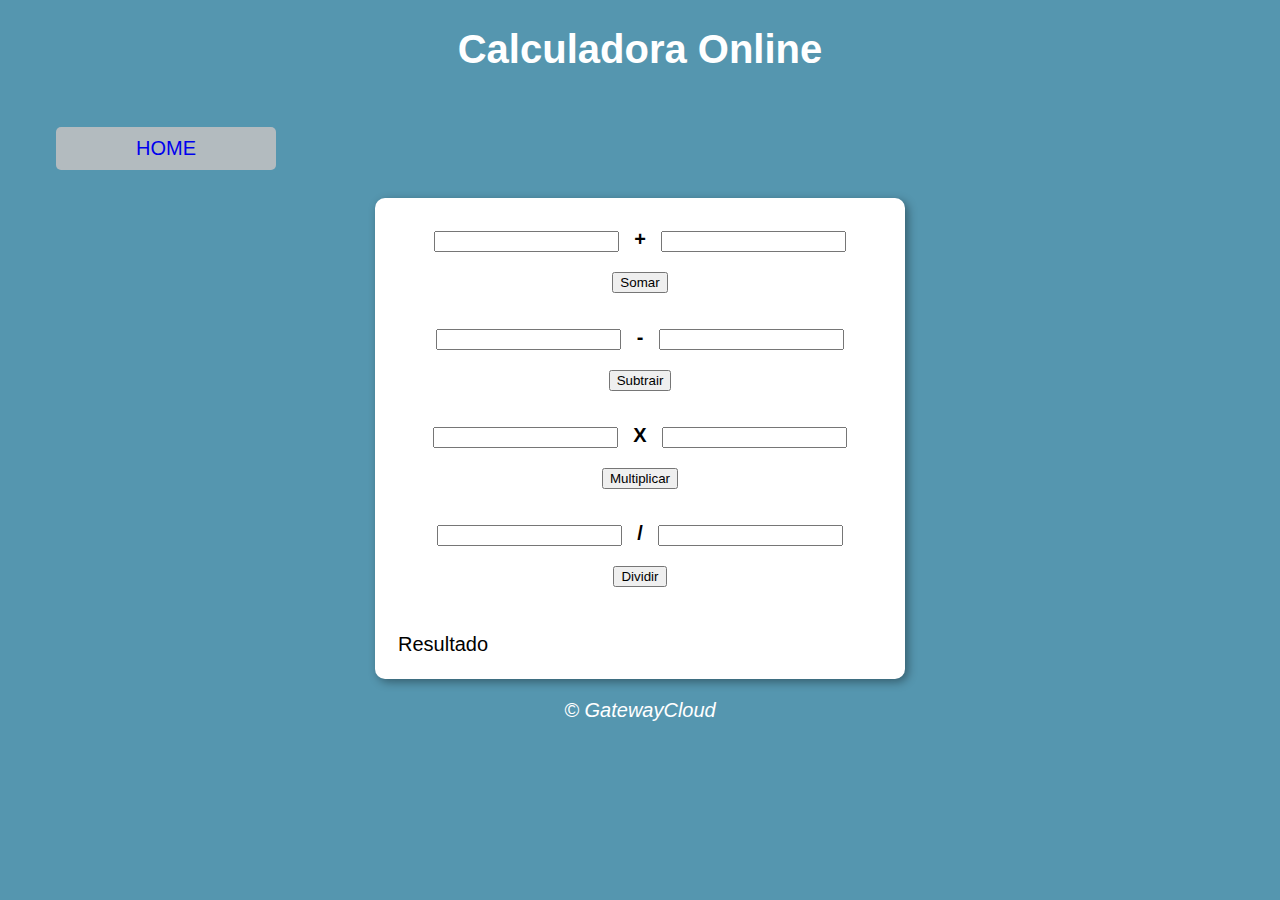
<file: calculadora.html>
<!DOCTYPE html>
<html lang="pt-BR">
<head>
    <meta charset="UTF-8">
    <meta http-equiv="X-UA-Compatible" content="IE=edge">
    <meta name="viewport" content="width=device-width, initial-scale=1.0">
    <link rel="stylesheet" href="style/style_calc.css">
    <title>Somando Números</title>
    <style>
      
    </style>
</head>
<body>

    <header>
        <h1>Calculadora Online</h1>
    </header>

    <div id="menu">
        <nav>
            <ul>
                <li><a href="index.html">HOME</a> </li>
            </ul>
        </nav>
    </div>

    <section>
        
        
        <div id= "som">
            <input type="number" name="txtn1" id="txtn1"> <strong> + </strong> 
            <input type="number" name="txtn2" id="txtn2">
            <input type="button" value="Somar" onclick="somar()">
        </div>
   
        <div id= "som">
            <input type="number" name="txtn3" id="txtn3"> <strong> - </strong> 
            <input type="number" name="txtn4" id="txtn4">
            <input type="button" value="Subtrair" onclick="subtrair()">
        </div>

        <div id="som">
            <input type="number" name="txtn5" id="txtn5"> <strong> X </strong> 
            <input type="number" name="txtn6" id="txtn6">
            <input type="button" value="Multiplicar" onclick="multiplicacao()">
        </div>

        <div id="som">
            <input type="number" name="txtn7" id="txtn7"> <strong> / </strong> 
            <input type="number" name="txtn8" id="txtn8">
            <input type="button" value="Dividir" onclick="divisao()">
        </div>
      
    
    <div id="res">Resultado</div>

    </section>
   
    <script src="script-js/script_calc.js"></script>
    
    <footer>
        <p> &copy; GatewayCloud  </p>
    </footer>
   
</body>
</html>
</file>
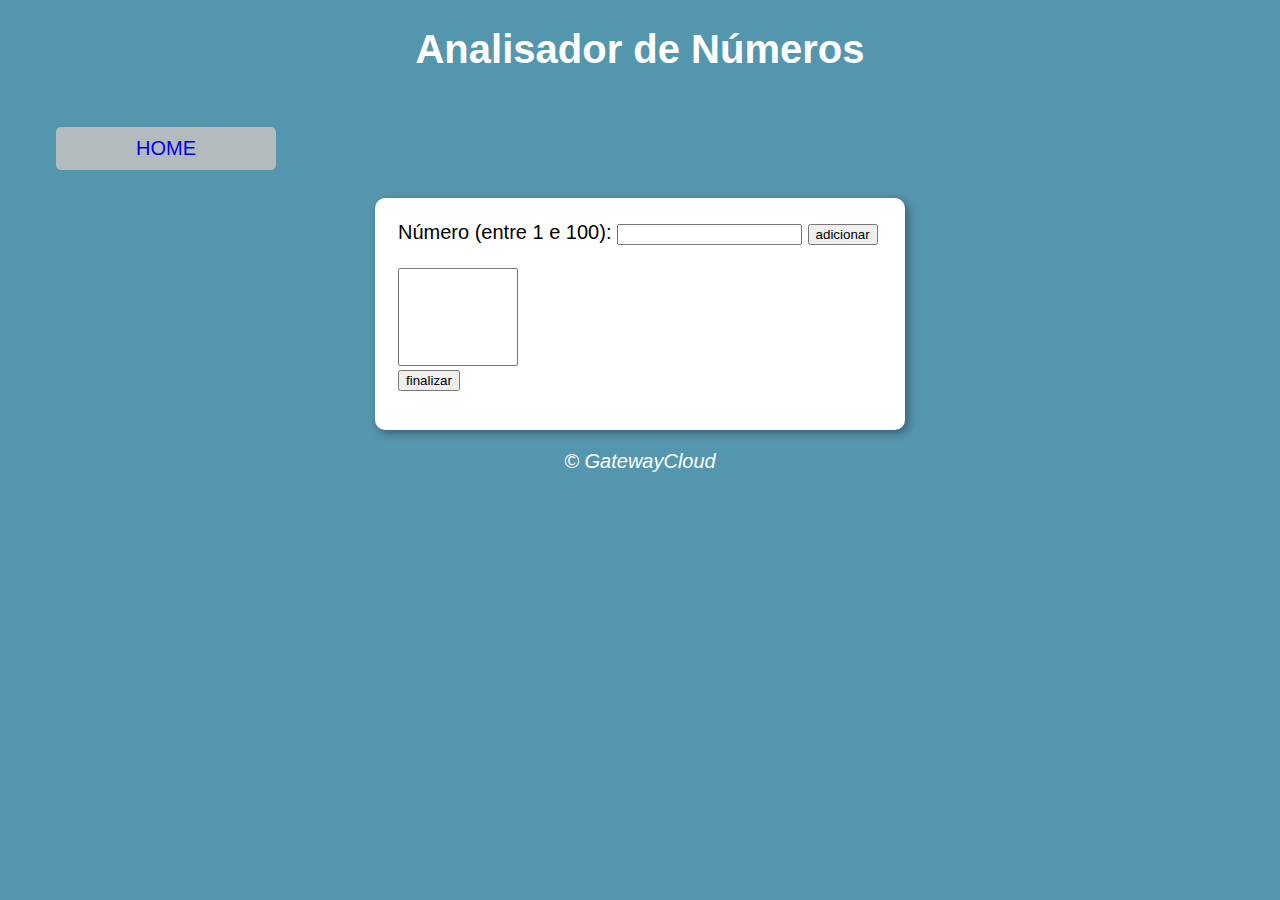
<file: contagem.html>
<!DOCTYPE html>
<html lang="pt-br">
<head>
    <meta charset="UTF-8">
    <meta http-equiv="X-UA-Compatible" content="IE=edge">
    <meta name="viewport" content="width=device-width, initial-scale=1.0">
    <link rel="stylesheet" href="./style/style_cont.css">
    <title>Analisador de Números</title>
</head>

<body>
    <header>
        <h1>Analisador de Números</h1>

    </header>


        <div>
            <nav>
                <ul>
                    <li><a href="index.html">HOME</a></li>
                </ul>
            </nav>
        </div>
    
    <section>
       
        <div >
            Número (entre 1 e 100):
            <input type="number" name="fnum" id="fnum">
            <input type="button" value="adicionar" onclick="adicionar()">
            <br><br><select name="flista" id="flista" size="6"></select>
            <br><input type="button" value="finalizar" onclick="finalizar()">
        </div>
       
        <div id="res" >
        </div>

    </section>
    <footer>
        <p> &copy; GatewayCloud  </p>
    </footer>
    <script src="script-js/script_3.js"></script>
    
</body>
</html>
</file>
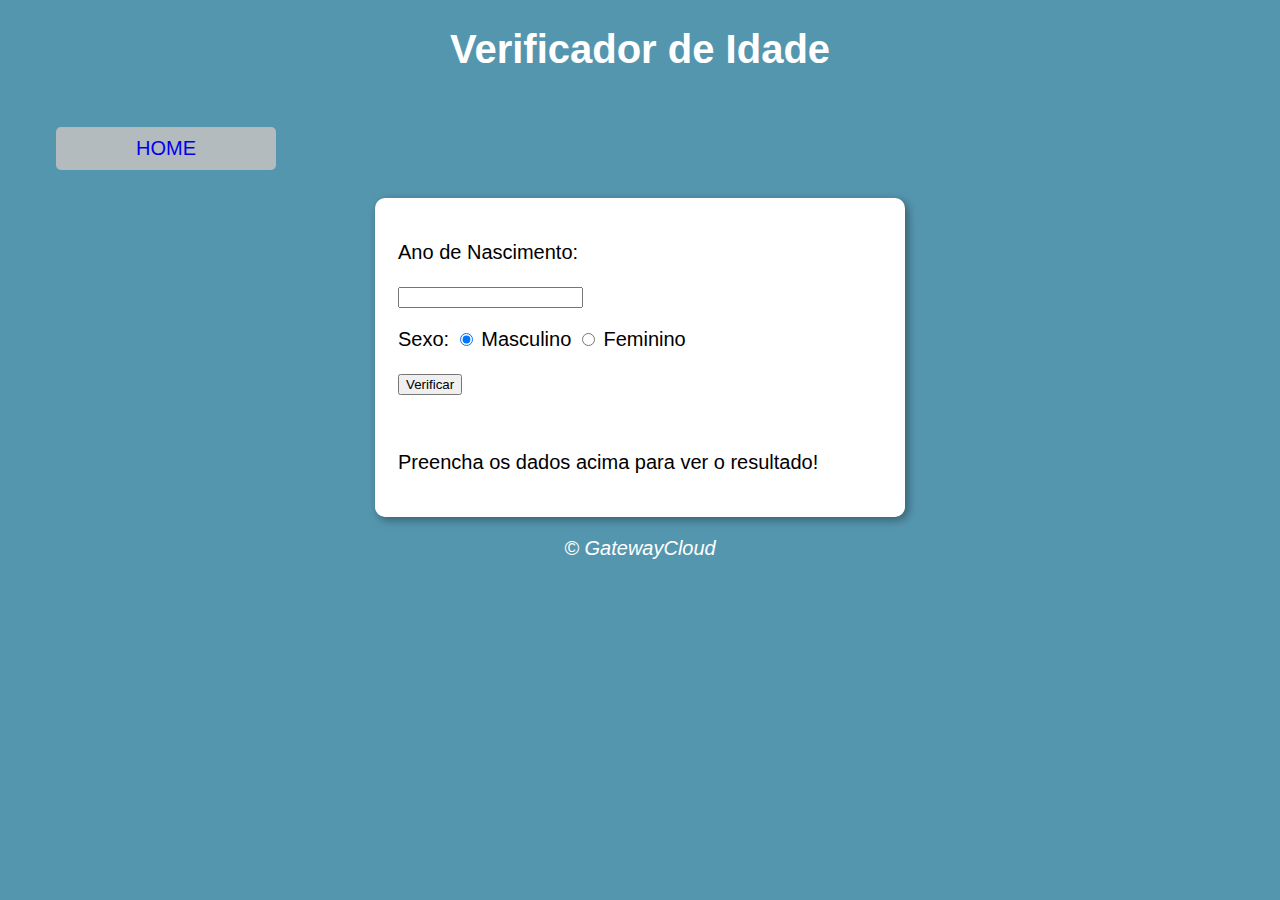
<file: idade.html>
<!DOCTYPE html>
<html lang="pt-br">
<head>
    <meta charset="UTF-8">
    <meta http-equiv="X-UA-Compatible" content="IE=edge">
    <meta name="viewport" content="width=device-width, initial-scale=1.0">
    <link rel="stylesheet" href="./style/style_id.css">
    <title>Verificador de Idade</title>
</head>

<body>
    <header>
        <h1>Verificador de Idade</h1>

    </header>
    <div>
        <nav>
            <ul>
                <li><a href="index.html">HOME</a></li>
            </ul>
        </nav>
    </div>
    <section>
        <div>
            <p>Ano de Nascimento: </p>
                <input type="number" name="txtano" id="txtano" min="0">
            <p>Sexo:
                <input type="radio" name="radsex" id="masc" checked>
                <label for="masc">Masculino</label>
                <input type="radio" name="radsex" id="fem">
                <label for="fem">Feminino</label>

            </p>
            <p>
                <input type="button" value="Verificar" onclick="verificar()">
            </p>
        </div>
        <div id="res">
            <p>Preencha os dados acima para ver o resultado!</p>
        </div>

    </section>
    <footer>
        <p> &copy; GatewayCloud  </p>
    </footer>
    <script src="script-js/script.js"></script>
    
</body>
</html>
</file>
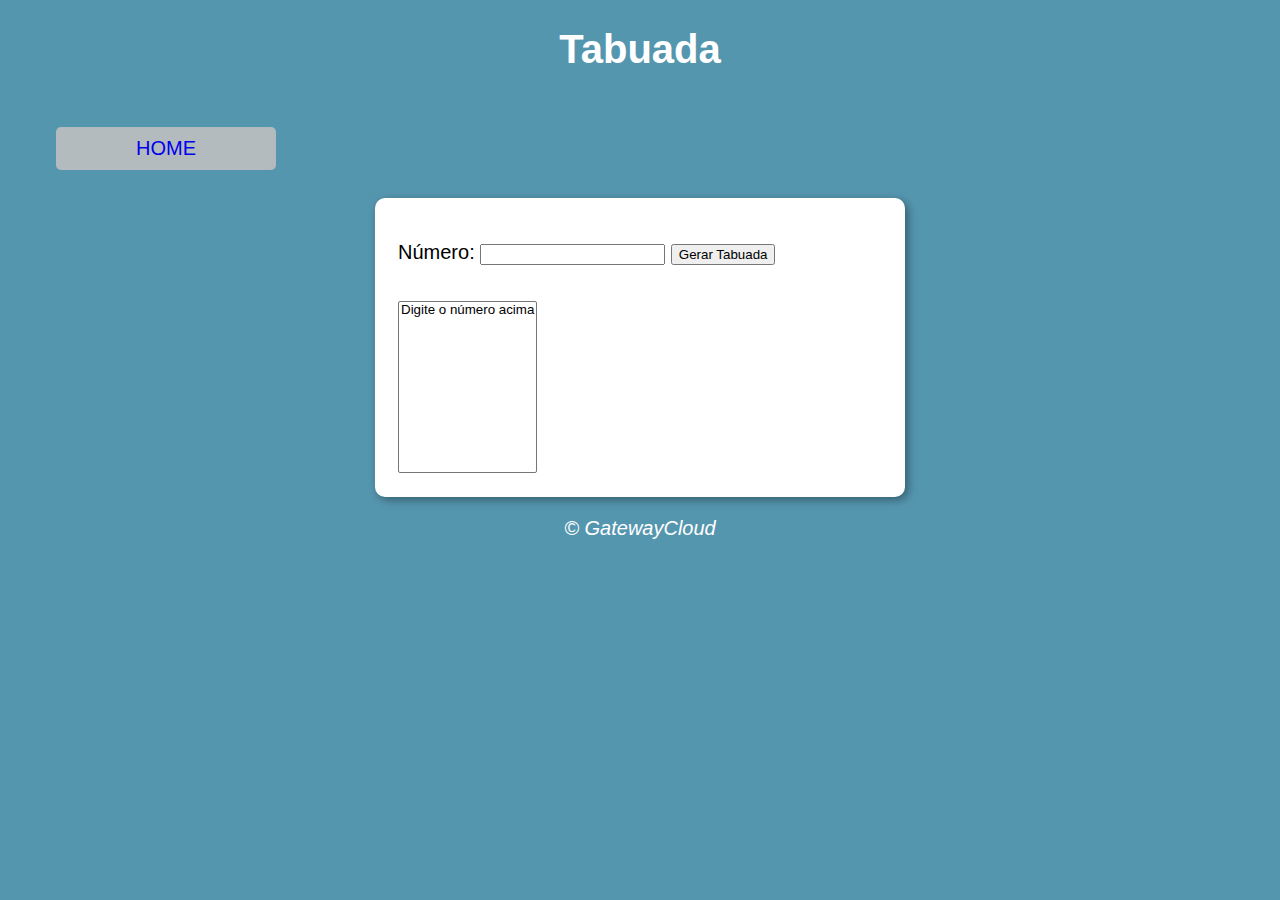
<file: tabuada.html>
<!DOCTYPE html>
<html lang="pt-br">
<head>
    <meta charset="UTF-8">
    <meta http-equiv="X-UA-Compatible" content="IE=edge">
    <meta name="viewport" content="width=device-width, initial-scale=1.0">
    <link rel="stylesheet" href="./style/style_tab.css">
    <title>Tabuada</title>
</head>
<style>
  
</style>
<body>
    <header>
        <h1>Tabuada</h1>

    </header>
    <div>
        <nav>
            <ul>
                <li><a href="index.html">HOME</a></li>
            </ul>
        </nav>
    </div>
    <section>
        <div>
            <p>Número: <input type="number" name="num" id="txtn">
            <input type="button" value="Gerar Tabuada" onclick="tabuada()">
            </p>
        </div>
        <div>
            <select name="tabuada" id="seltab" size="10">
                <option>Digite o número acima</option>
            </select>
            
        </div>
       

    </section>
    <footer>
        <p> &copy; GatewayCloud  </p>
    </footer>
    <script src="script-js/script_1.js"></script>
    
</body>
</html>
</file>
<file: style/style_calc.css>
body{
    background: rgb(85, 150, 175);
    font: normal 15pt Arial;
   
}

header {
    color: white;
    text-align: center;
   
}

#titulo{
   margin-bottom: 50px;
}
   
section {
   background: white;
   border-radius: 10px;
   padding: 15px;
   width: 500px;
   margin: auto;
   box-shadow: 3px 3px 10px rgba(0, 0, 0, 0.377);
}

nav li{
   padding: 10px;
   width: 200px;
   background:rgba(199, 194, 194, 0.829);
   margin-bottom: 10px;
   border-radius: 5px;
   text-align: center;
   list-style: none;
   
}

nav a {
   text-decoration: none;
   

   
}

   
div {
   
   padding: 8px;
}





input{
    font: normal 10pt Arial;
    margin: 10px;
}

div#som{
    text-align: center;

}

div#res{
    margin-top: 20px;

}


footer {
    color: white;
    text-align: center;
    font-style: italic;
}

@media (max-width: 425px){
    section  {
        width: 80%;
    }
}

@media (max-width: 425px){
    input {
        width: 60px;
        padding: 1px;
        margin: 10px;
    }
}

@media (max-width: 425px){
    nav li {
        width: 100px;
    }
}

@media (max-width: 425px){
    div#res {
        margin-top: 10px;
        font: normal 18px Arial;
    }
}
</file>
<file: style/style_cont.css>
body {
    background: rgb(85, 150, 175);
    font: normal 15pt Arial;
    
}
    
header {
     color: white;
     text-align: center;
    
}

#titulo{
    margin-bottom: 50px;
}
    
section {
    background: white;
    border-radius: 10px;
    padding: 15px;
    width: 500px;
    margin: auto;
    box-shadow: 3px 3px 10px rgba(0, 0, 0, 0.377);
}

nav li{
    padding: 10px;
    width: 200px;
    background:rgba(199, 194, 194, 0.829);
    margin-bottom: 10px;
    border-radius: 5px;
    list-style: none;
    text-align: center;

    
    
}

nav a {
    text-decoration: none;
    
 
    
}

select#flista{
    width:120px;
}

    
div {
    
    padding: 8px;
}



footer {
    color: white;
    text-align: center;
    font-style: italic;
}

@media (max-width: 425px){
    section  {
        width: 80%;
    }
}

@media (max-width: 425px){
    nav li {
        width: 100px;
    }
}
</file>
<file: style/style_id.css>
body {
    background: rgb(85, 150, 175);
    font: normal 15pt Arial;
    
}
    
header {
     color: white;
     text-align: center;
    
}

#titulo{
    margin-bottom: 50px;
}
    
section {
    background: white;
    border-radius: 10px;
    padding: 15px;
    width: 500px;
    margin: auto;
    box-shadow: 3px 3px 10px rgba(0, 0, 0, 0.377);
}

nav li{
    padding: 10px;
    width: 200px;
    background:rgba(199, 194, 194, 0.829);
    margin-bottom: 10px;
    border-radius: 5px;
    list-style: none;
    text-align: center;
    
    
}

nav a {
    text-decoration: none;
    
 
    
}

    
div {
    
    padding: 8px;
}



footer {
    color: white;
    text-align: center;
    font-style: italic;
}

@media (max-width: 425px){
    section  {
        width: 80%;
    }
}

@media (max-width: 425px){
    nav li {
        width: 100px;
    }
}
</file>
<file: style/style_tab.css>
body {
    background: rgb(85, 150, 175);
    font: normal 15pt Arial;
    
}
    
header {
     color: white;
     text-align: center;
    
}

#titulo{
    margin-bottom: 50px;
}
    
section {
    background: white;
    border-radius: 10px;
    padding: 15px;
    width: 500px;
    margin: auto;
    box-shadow: 3px 3px 10px rgba(0, 0, 0, 0.377);
}

nav li{
    padding: 10px;
    width: 200px;
    background:rgba(199, 194, 194, 0.829);
    margin-bottom: 10px;
    border-radius: 5px;
    list-style: none;
    text-align: center; 
    
}

nav a {
    text-decoration: none;
    
 
    
}


    
div {
    
    padding: 8px;
}



footer {
    color: white;
    text-align: center;
    font-style: italic;
}

@media (max-width: 425px){
    section  {
        width: 80%;
    }
}

@media (max-width: 425px){
    nav li {
        width: 100px;
    }
}
</file>
